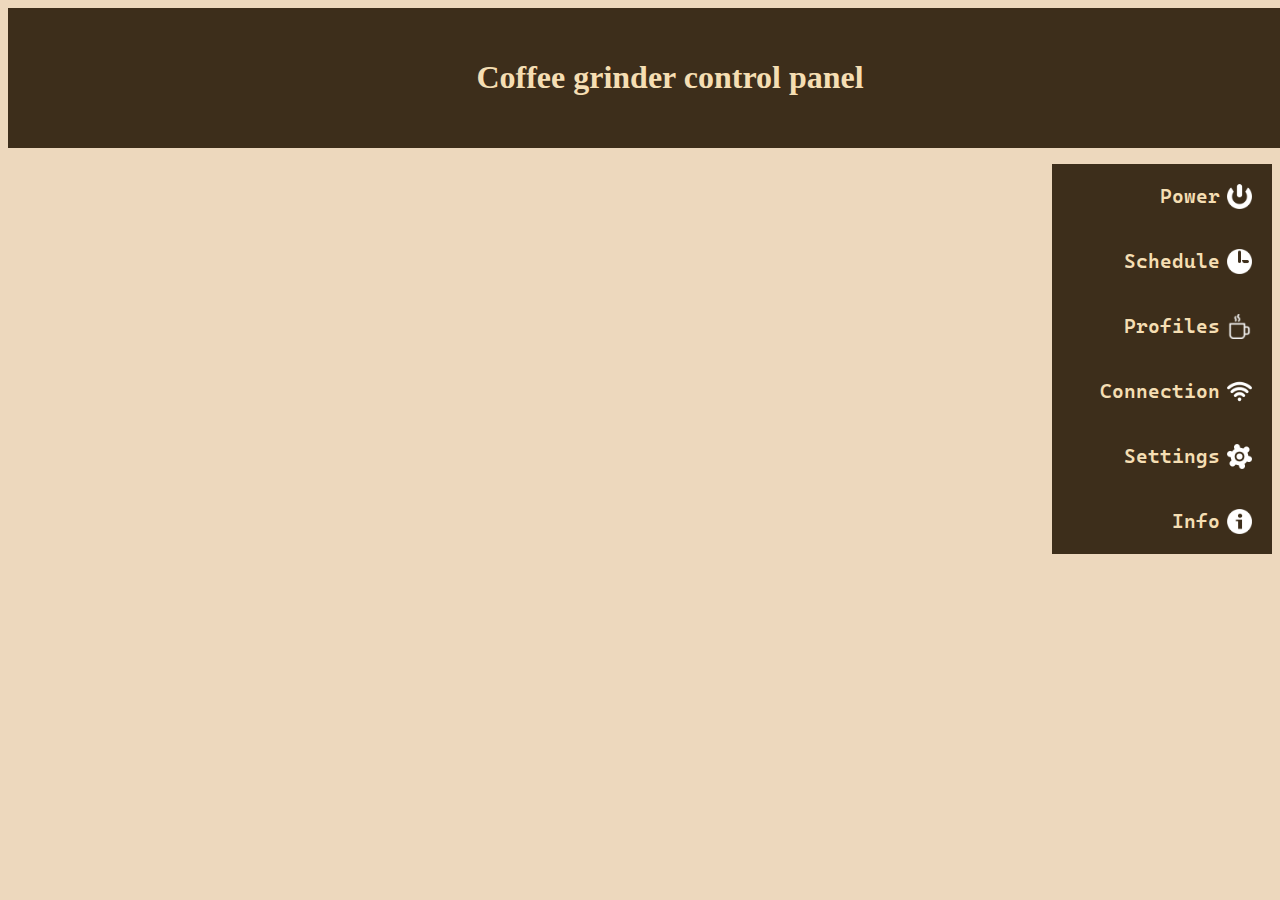
<file: webpageStudies/layoutStudies/index.html>
<!DOCTYPE html>
<html lang="pt-BR">
<head>
    <meta charset="UTF-8">
    <meta name="viewport" content="width=device-width, initial-scale=1.0">

    <link rel="stylesheet" type="text/css" href="style.css">
    <link rel="icon" href="assets/pageIcon.png">
    
    <title>layout study</title>
</head>
<body>
    <header class="mainTitle">
        <h1>Coffee grinder control panel</h1>
    </header>
    
    <aside>
        <ul>
        <a href="https://www.youtube.com/" target="_blank">
            <div class="container">
                <li class="sideText">Power</li>
                <img src="assets/power.ico" class="sideIcons">
            </div>
        </a>

       <a href="https://www.youtube.com/" target="_blank">
            <div class="container">
                <li class="sideText">Schedule</li>
                <img src="assets/schedule.ico" class="sideIcons">
            </div>
        </a>

        <a href="https://www.youtube.com/" target="_blank">
            <div class="container">
                <li class="sideText">Profiles</li>
                <img src="assets/profiles.ico" class="sideIcons">
            </div>
        </a>

        <a href="https://www.youtube.com/" target="_blank">
            <div class="container">
                <li class="sideText">Connection</li>
                <img src="assets/connection.ico" class="sideIcons">
            </div>
        </a>

        <a href="https://www.youtube.com/" target="_blank">
            <div class="container">
                <li class="sideText">Settings</li>
                <img src="assets/settings.ico" class="sideIcons">
            </div>
        </a>

        <a href="https://www.youtube.com/" target="_blank">
            <div class="container">
                <li class="sideText">Info</li>
                <img src="assets/info.ico" class="sideIcons">
            </div>
        </a>

        </ul>
    </aside>
</body>
</html>
</file>
<file: webpageStudies/layoutStudies/style.css>
@font-face {
    font-family: nerdFont;
    src: url(assets/nerdFont.ttf);
}

body
{
    background-color: rgba(222, 184, 135, 0.552);
}

.mainTitle
{
    padding: 30px;
    width: 100%;
    
    background-color: rgb(61, 46, 27);
    color: wheat;

    font-family: Georgia, 'Times New Roman', Times, serif;
    margin: 0 auto;
    display: flex;
    justify-content: center;
    align-items: center;
    text-align: center;
}
.mainTitle:hover
{
    font-size: 18px;
}

.container
{
    padding-right: 20px;
    font-size: 20px;
    width: 200px;

    background-color: rgb(61, 46, 27);
    color: wheat;
    
    font-family: nerdFont;
    display: flex;
    align-items: center;
    justify-content: end;
}
.container:hover
{
    color: rgb(61, 46, 27);
    background-color: wheat;
}

.sideIcons
{
    width : 25px;
    height: 25px;
    padding-left: 7px;
}

aside
{
    float: right;
}

a, a:hover, a:visited
{
    text-decoration: none;
    color: wheat;
}

ul
{
    line-height: 65px;
    list-style-type: none;
    display: inline-block;
    justify-content: right;
    align-items: end;
    text-align: end;
}
</file>
